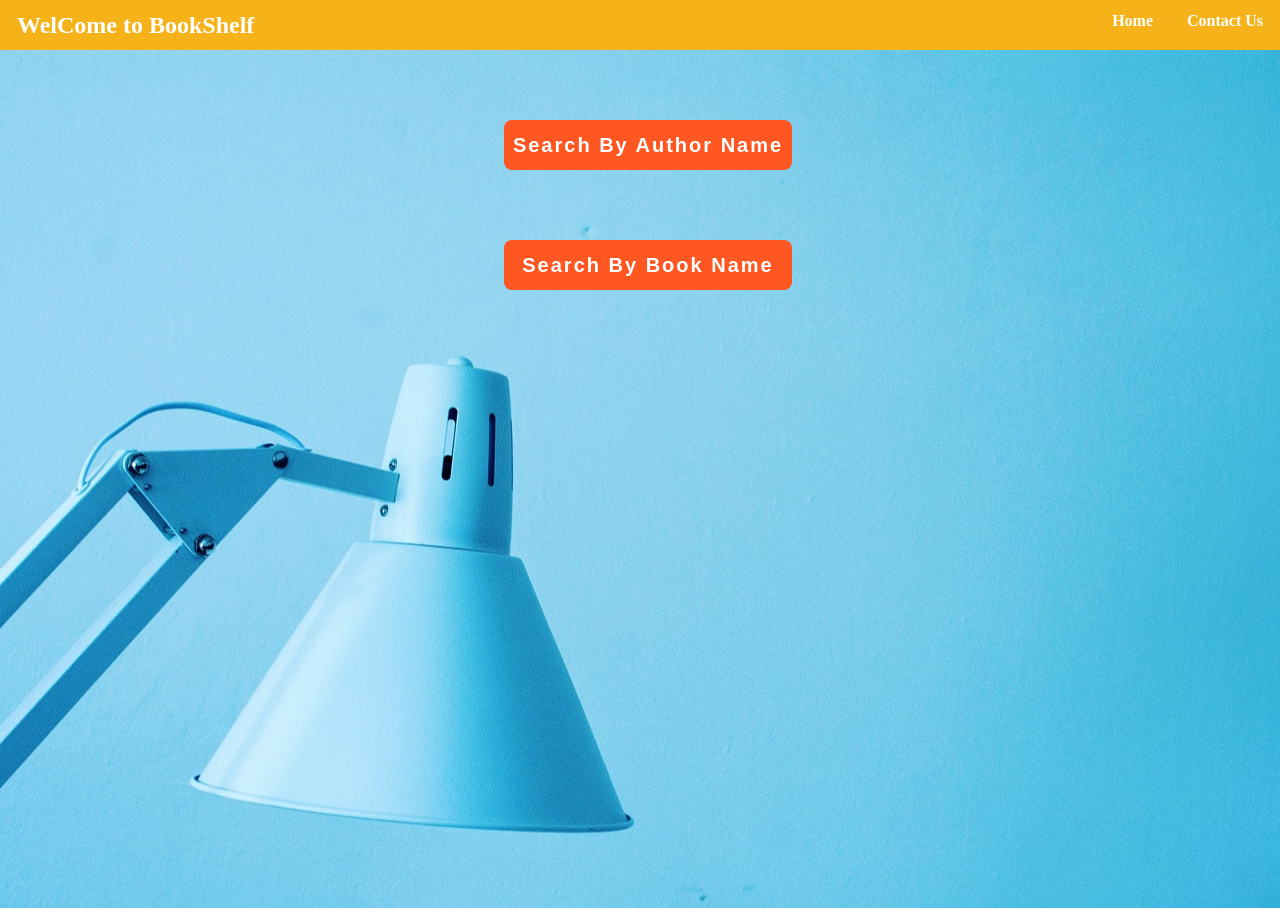
<file: Eshop/index.html>
<!DOCTYPE html>
<html>
<head>
	<title>Eshop Book</title>
	<link rel="stylesheet" type="text/css" href="css/index.css">
</head>
<body>
	<header>
		<nav id="header-nav">
			<div>
				<h1>WelCome to BookShelf</h1>
				<a href="#" name="link to Contact Us page"><span>Contact Us</span></a>
				<a href="index.html" name="link to home page"><span>Home</span></a>
			</div>
		</nav>
	</header>


	<div class="contact-form">
        <form id="contact-form" method="post" action="homequery">
 			<input type="submit" class="submit" value="Search By Author Name">
 		</form>
 		<form id="contact-form" method="post" action="bookquery">
 			<input type="submit" class="submit" value="Search By Book Name">    
        </form>
    </div>


</body>
</html>
</file>
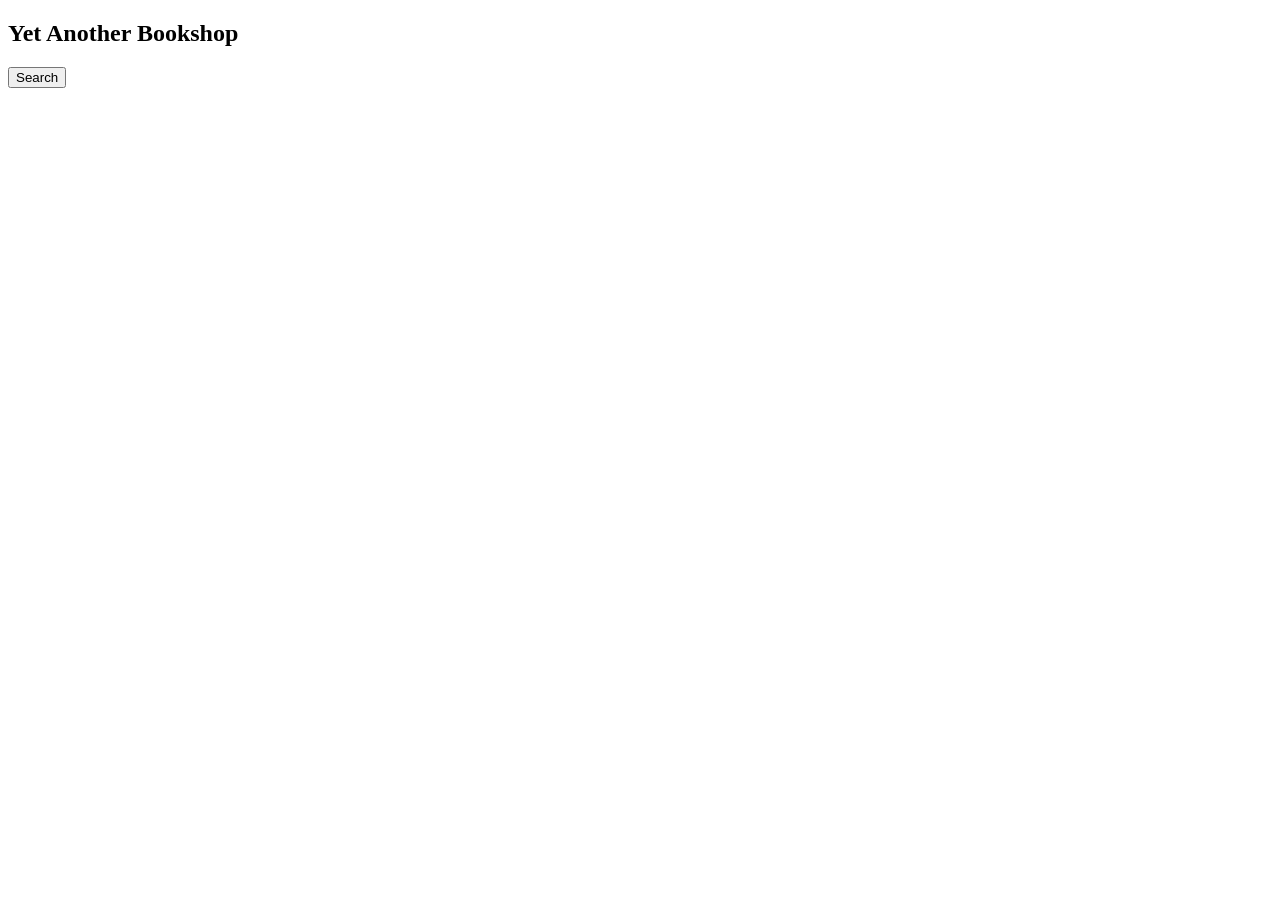
<file: Excercise Files/aa.html>
<!DOCTYPE html>
<html>
<head>
  <title>Yet Another Bookshop</title>
</head>
<body>
  <h2>Yet Another Bookshop</h2>
  <form method="get" action="eshopimage">
    <input type="submit" value="Search">
  </form>
</body>
</html>
</file>
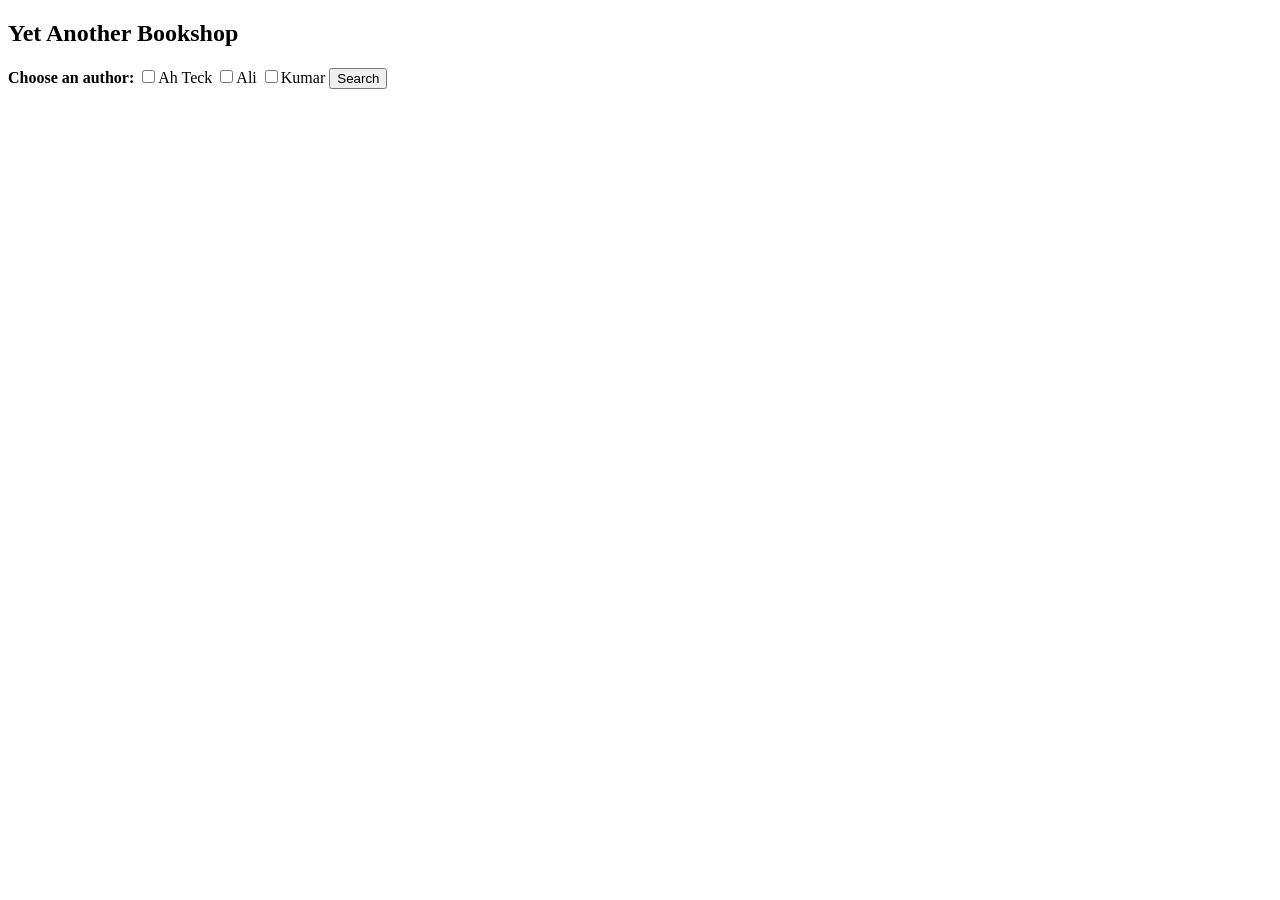
<file: Excercise Files/eshopquerybook.html>
<!DOCTYPE html>
<html>
<head>
  <title>Yet Another Bookshop</title>
</head>
<body>
  <h2>Yet Another Bookshop</h2>
  <form method="get" action="eshopquery">
    <b>Choose an author:</b>
    <input type="checkbox" name="author" value="Tan Ah Teck">Ah Teck
    <input type="checkbox" name="author" value="Mohammad Ali">Ali
    <input type="checkbox" name="author" value="Kumar">Kumar
    <input type="submit" value="Search">
  </form>
</body>
</html>
</file>
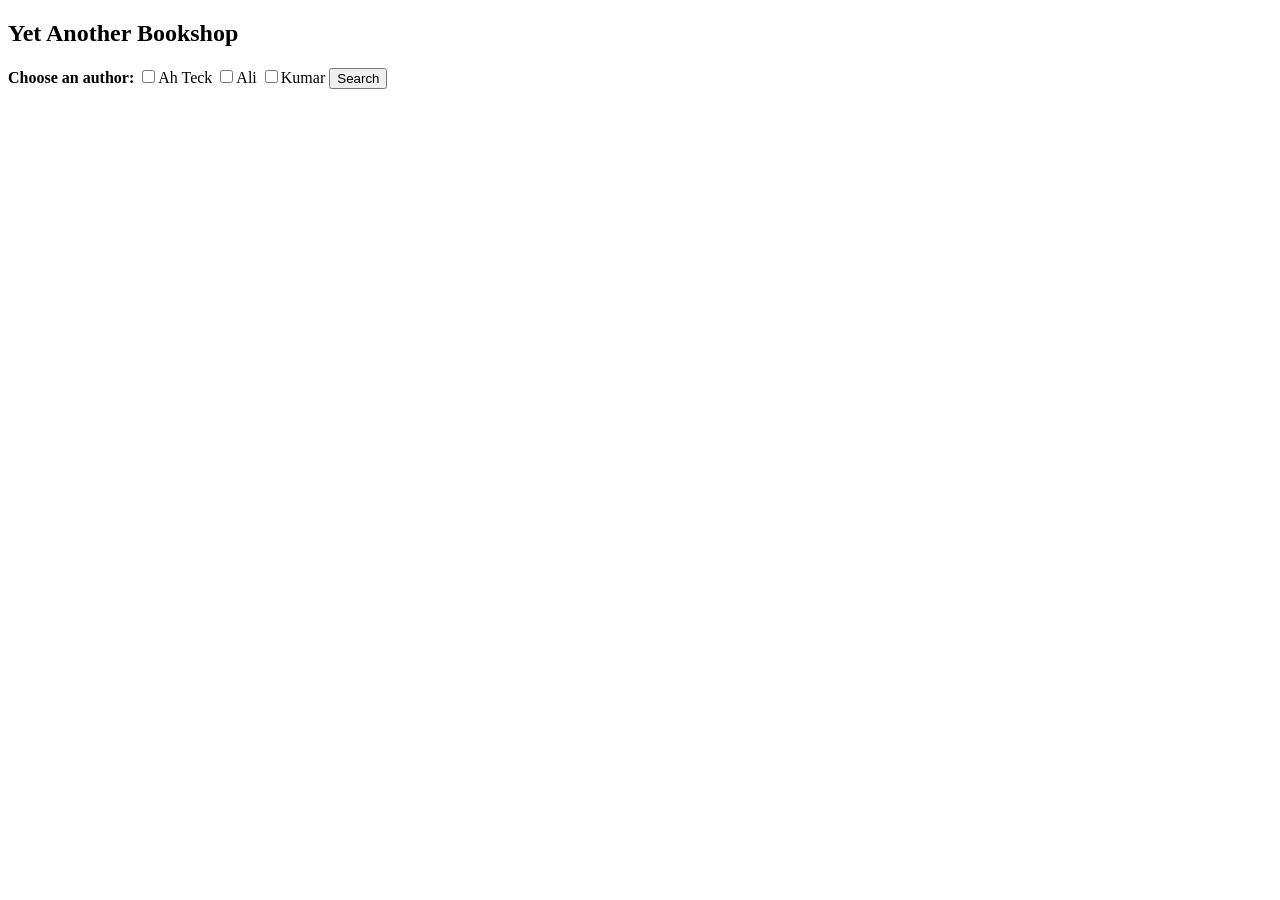
<file: Excercise Files/querybook.html>
<!DOCTYPE html>
<html>
<head>
  <title>Yet Another Bookshop</title>
</head>
<body>
  <h2>Yet Another Bookshop</h2>
  <form method="get" action="http://localhost:9999/hello/query">
    <b>Choose an author:</b>
    <input type="checkbox" name="author" value="Tan Ah Teck">Ah Teck
    <input type="checkbox" name="author" value="Mohammad Ali">Ali
    <input type="checkbox" name="author" value="Kumar">Kumar
    <input type="submit" value="Search">
  </form>
</body>
</html>
</file>
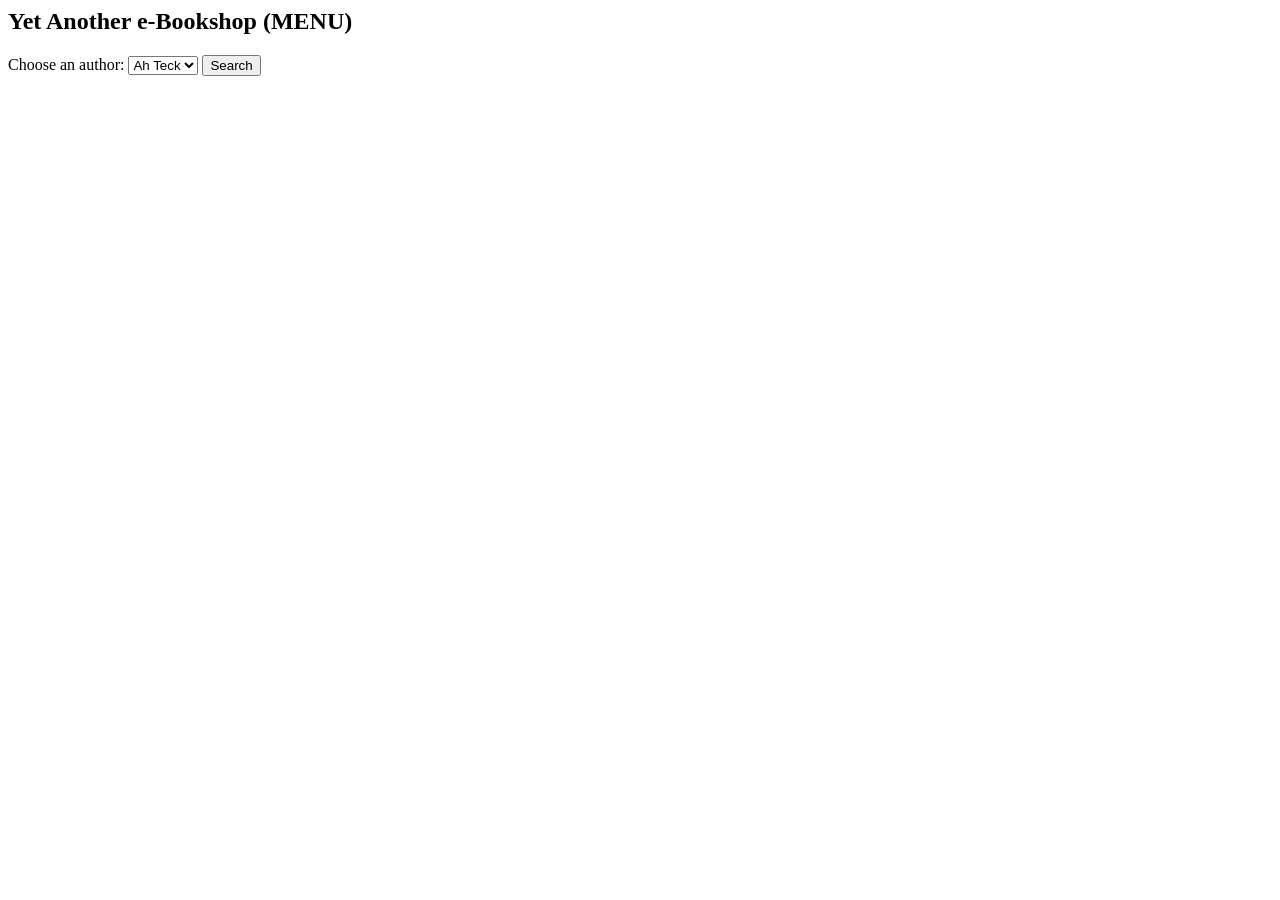
<file: Excercise Files/querybookmenu.html>
<html>
<head>
<title>Yet Another e-Bookshop</title>
</head>
<body>
	<h2>Yet Another e-Bookshop (MENU)</h2>
	<form method="get" action="query">
	Choose an author:
	<select name="author" size="1">
	<option value="Tan Ah Teck">Ah Teck</option>
	<option value="Mohammad Ali">Ali</option>
	<option value="Kumar">Kumar</option>
	</select>
	<input type="submit" value="Search" />
	</form>
</body>
</html>
</file>
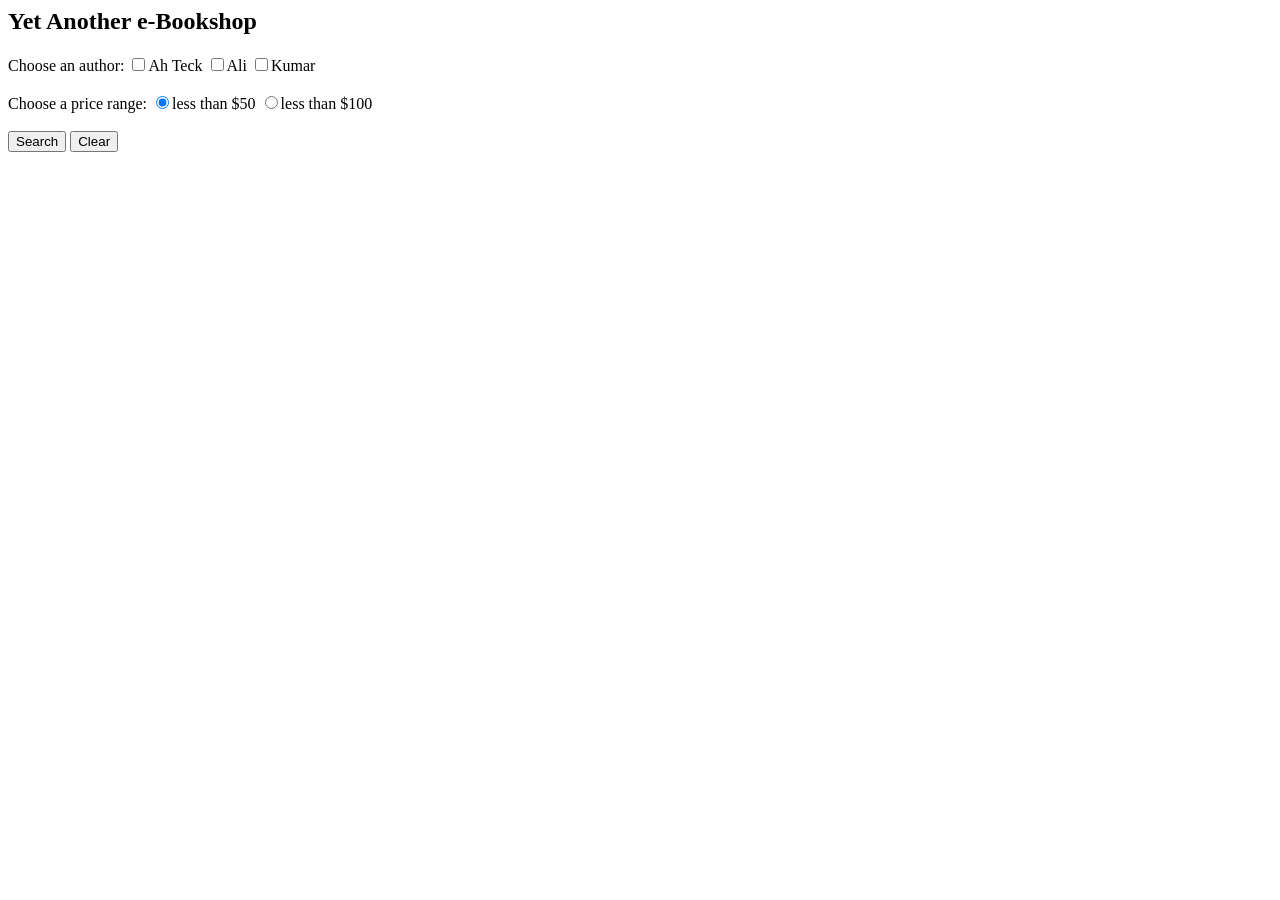
<file: Excercise Files/querybookmp.html>
<html>
<head>
<title>Yet Another e-Bookshop</title>
</head>
<body>
	<h2>Yet Another e-Bookshop</h2>
	<form method="get" action="querymp">
		Choose an author:
		<input type="checkbox" name="author" value="Tan Ah Teck" />Ah Teck
		<input type="checkbox" name="author" value="Mohammad Ali" />Ali
		<input type="checkbox" name="author" value="Kumar" />Kumar
		<br /><br />
		Choose a price range:
		<input type="radio" name="price" value="50" checked />less than $50
		<input type="radio" name="price" value="100" />less than $100
		<br /><br />
		<input type="submit" value="Search" />
		<input type="reset" value="Clear" />
	</form>
</body>
</html>
</file>
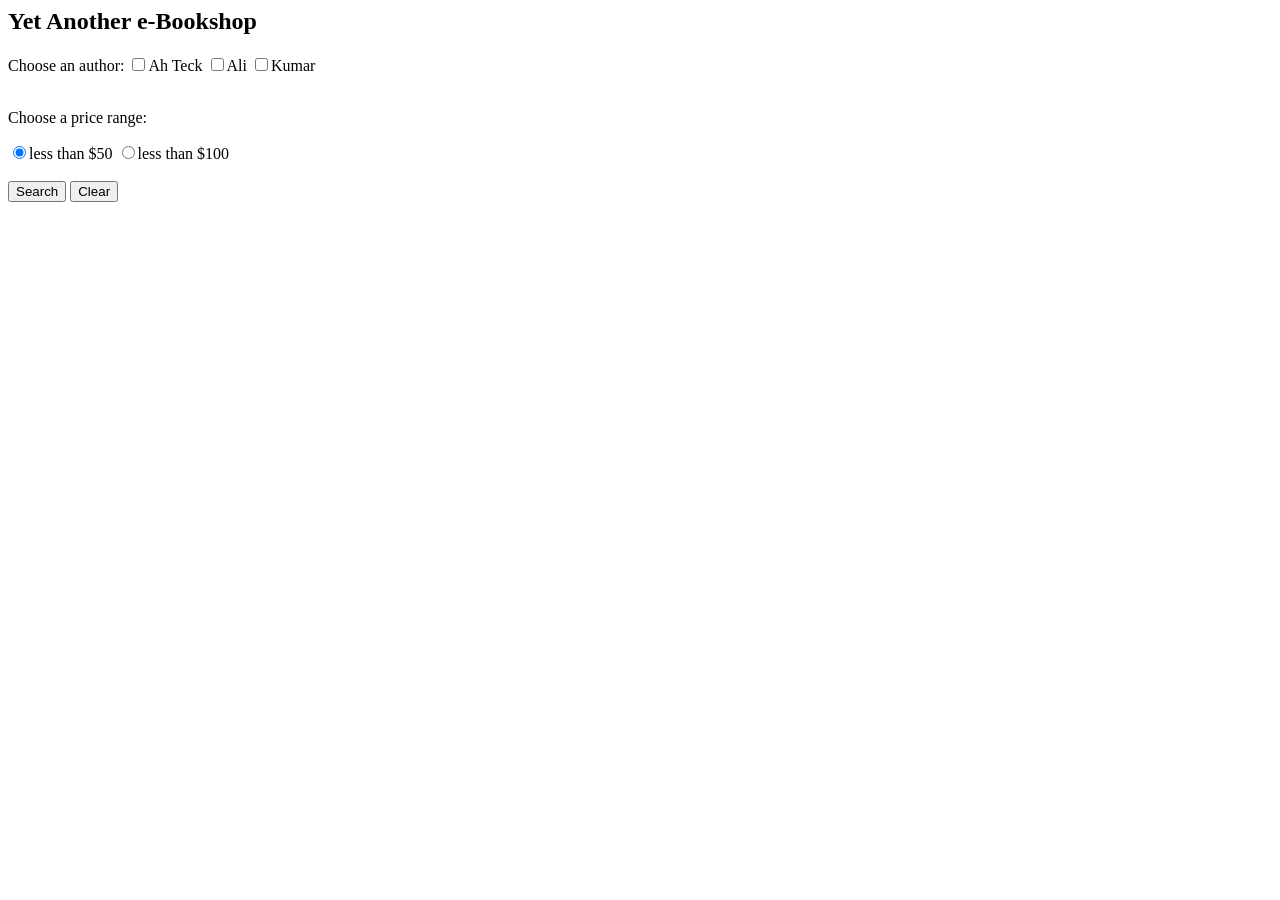
<file: Excercise Files/querybookmpv.html>
<html>
<head>
<title>Yet Another e-Bookshop</title>
</head>
<body>
	<h2>Yet Another e-Bookshop</h2>
	<form method="get" action="querympv">
		Choose an author:
		<input type="checkbox" name="author" value="Tan Ah Teck" />Ah Teck
		<input type="checkbox" name="author" value="Mohammad Ali" />Ali
		<input type="checkbox" name="author" value="Kumar" />Kumar
		<br /><br />
		<p>Choose a price range:</p>
		<input type="radio" name="price" value="50" checked />less than $50
		<input type="radio" name="price" value="100" />less than $100
		<br /><br />
		<input type="submit" value="Search" />
		<input type="reset" value="Clear" />
	</form>
</body>
</html>
</file>
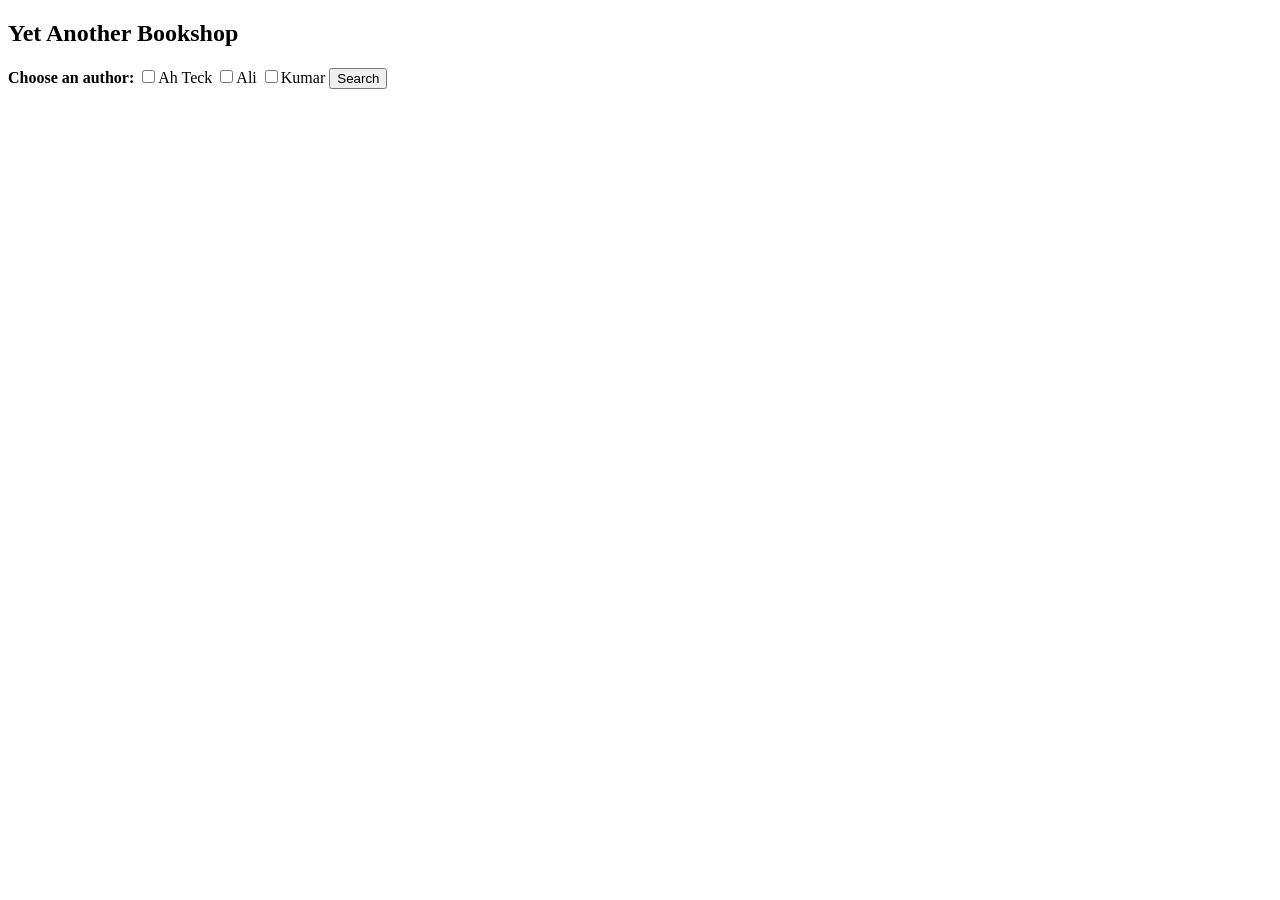
<file: Excercise Files/querybookmv.html>
<!DOCTYPE html>
<html>
<head>
  <title>Yet Another Bookshop</title>
</head>
<body>
  <h2>Yet Another Bookshop</h2>
  <form method="get" action="http://localhost:9999/hello/querymv">
    <b>Choose an author:</b>
    <input type="checkbox" name="author" value="Tan Ah Teck">Ah Teck
    <input type="checkbox" name="author" value="Mohammad Ali">Ali
    <input type="checkbox" name="author" value="Kumar">Kumar
    <input type="submit" value="Search">
  </form>
</body>
</html>
</file>
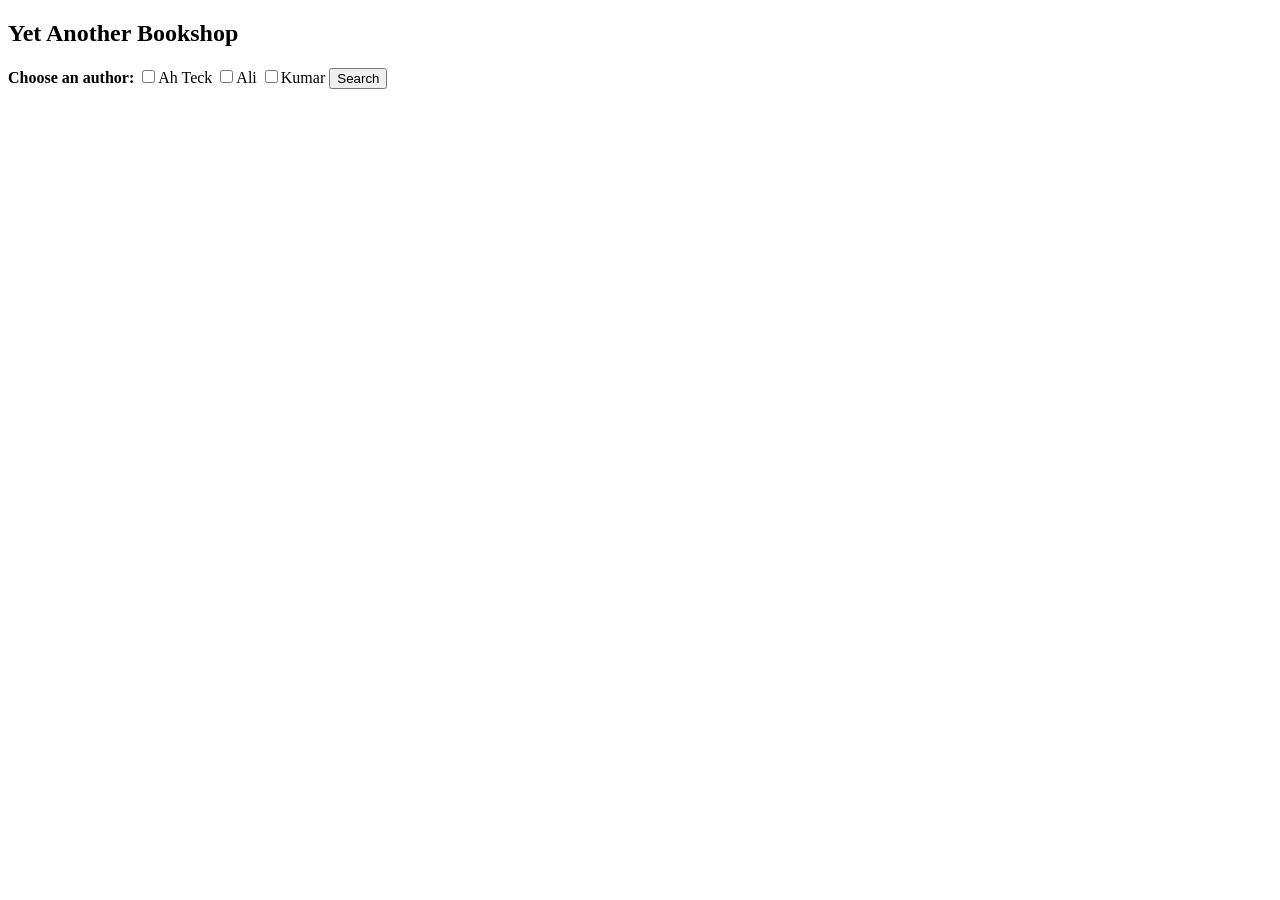
<file: Excercise Files/querybookpost.html>
<!DOCTYPE html>
<html>
<head>
  <title>Yet Another Bookshop</title>
</head>
<body>
  <h2>Yet Another Bookshop</h2>
  <form method="post" action="querypost">
    <b>Choose an author:</b>
    <input type="checkbox" name="author" value="Tan Ah Teck">Ah Teck
    <input type="checkbox" name="author" value="Mohammad Ali">Ali
    <input type="checkbox" name="author" value="Kumar">Kumar
    <input type="submit" value="Search">
  </form>
</body>
</html>
</file>
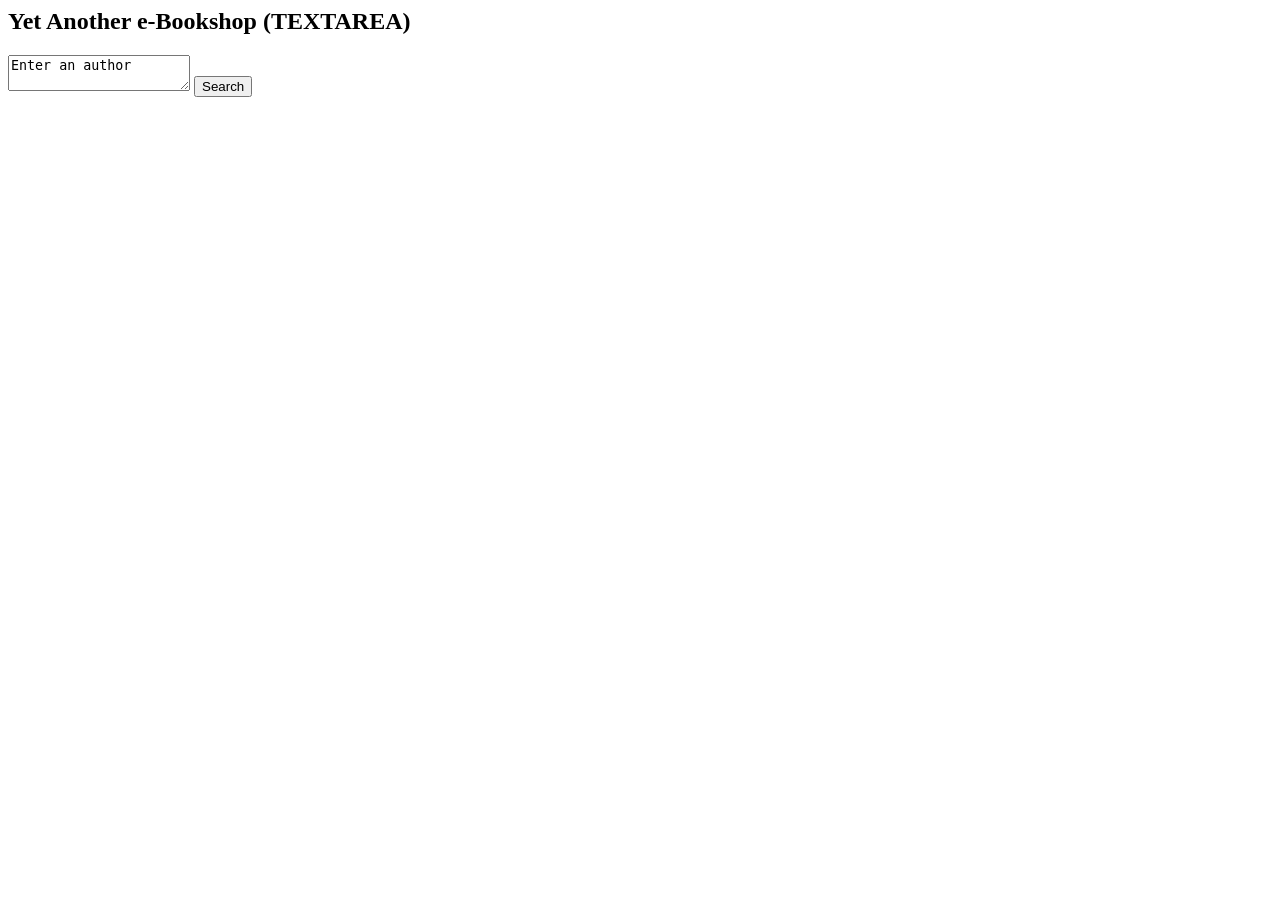
<file: Excercise Files/querybooktextarea.html>
<html>
<head>
<title>Yet Another e-Bookshop</title>
</head>
<body>
	<h2>Yet Another e-Bookshop (TEXTAREA)</h2>
	<form method="get" action="query">
	<textarea name="author">Enter an author</textarea>
	<input type="submit" value="Search" />
	</form>
</body>
</html>
</file>
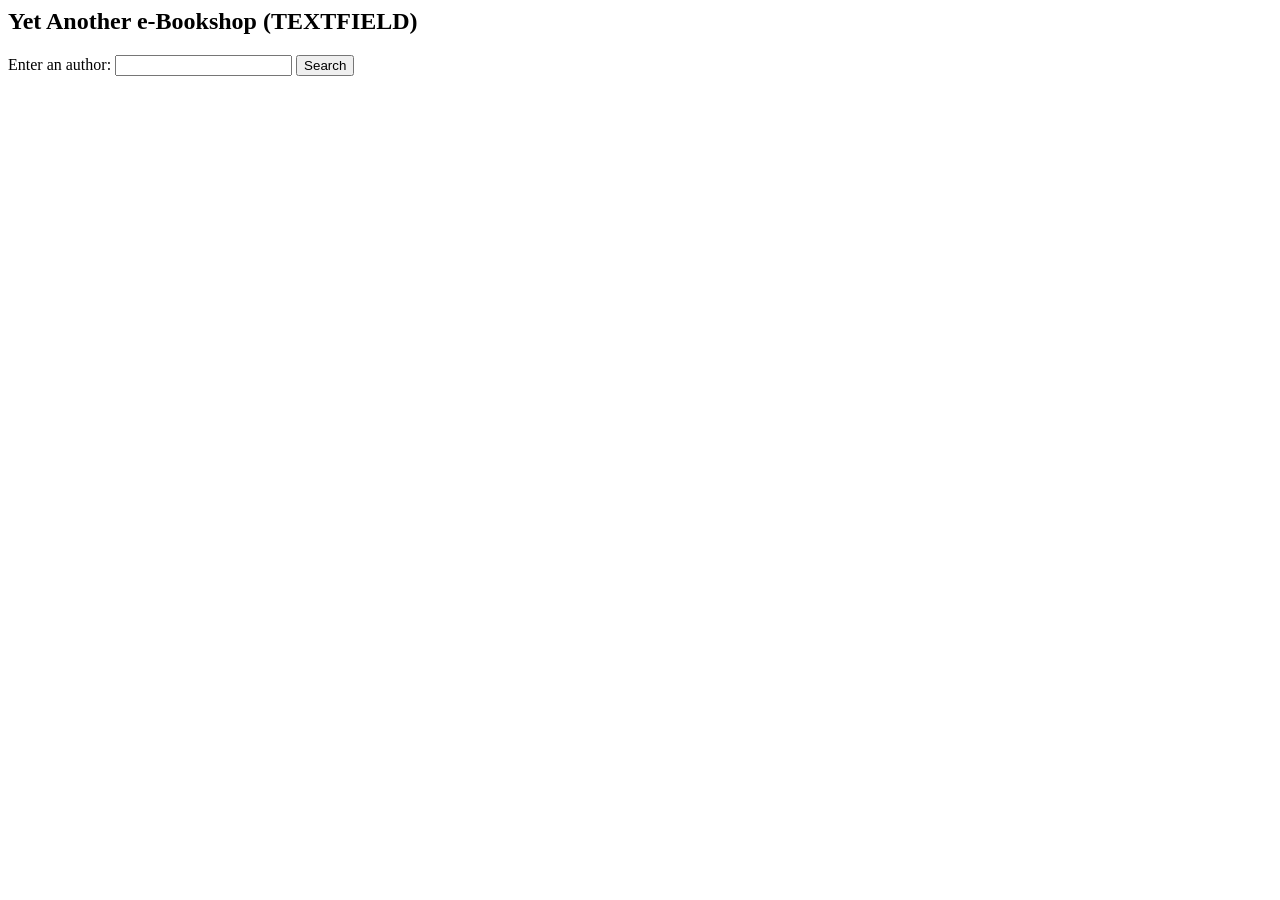
<file: Excercise Files/querybooktextfield.html>
<html>
<head>
<title>Yet Another e-Bookshop</title>
</head>
<body>
	<h2>Yet Another e-Bookshop (TEXTFIELD)</h2>
	<form method="get" action="query">
	Enter an author:
	<input type="text" name="author" />
	<input type="submit" value="Search" />
	</form>
</body>
</html>
</file>
<file: Eshop/css/index.css>
*{
	margin-top: 0;
	padding: 0;
}

body{
	width: 100%;
	height: 100vh;
	background: url(../images/bd.jpg) repeat-Y;
	background-position: center;
	position: relative;
}

#header-nav{
	width: 100%;
	height: 50px;
	background-color: #f6b319;
	margin-left: -8px;	
}

a{
	text-decoration: none;
	color: aqua;
}

#header-nav span{
	float: right;
	color: white;
	font-weight: bolder; 
	margin: 10px 15px 5px;
	padding: 2px;
	transition: all 0.3s ease;
}

#header-nav span:hover{
	transform: scale(1.3,1.3);
	transition: all 0.3s ease;
	color: blue;
}

h1{
	margin: 10px 15px 5px;
	padding: 2px;
	float: left;
	color: #fff;
}







#contact-form{
	text-align: center;
}

form{
    margin-top: 50px;
    transition: all 4s ease-in-out;
    
}

input{
    height:45px;
}

form .submit
{
	width: 22.5%;
    background: #ff5722;
    border-color: transparent;
    color: white;
    font-size: 20px;
    font-weight: bold;
    letter-spacing: 2px;
    height: 50px;
    margin-top: 20px;
    border-radius: 8px;
}

 form .submit:hover
{
    background-color: #f44336;
    cursor: pointer;
}

p{
	font-size: 20px;
	font-weight: bolder;
	color: black;
}
hr{
	width: 45%;
}
</file>
